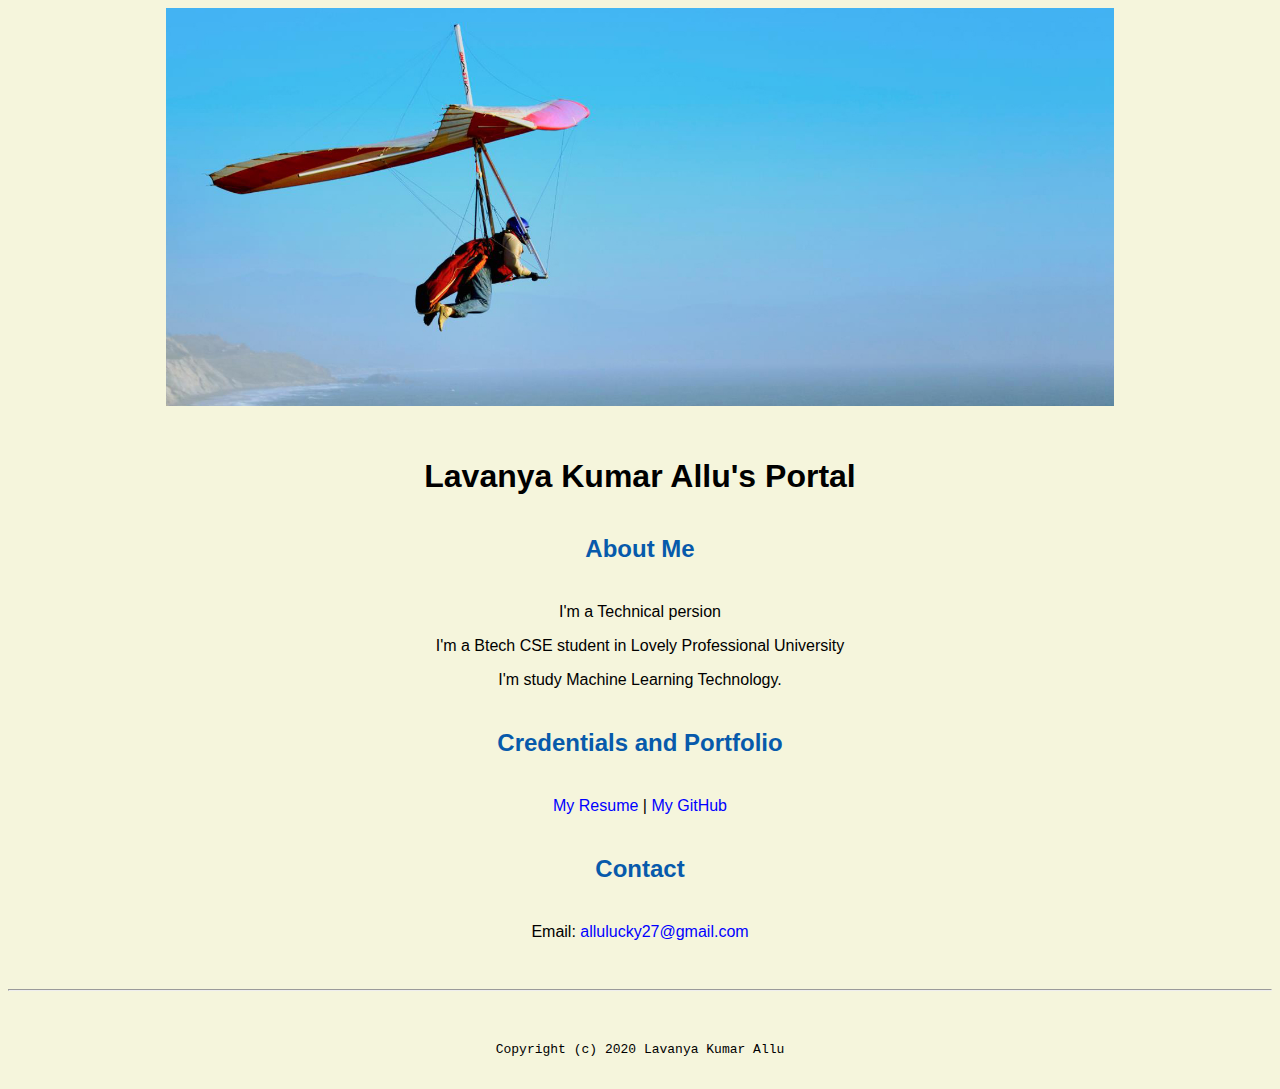
<file: project/index.html>
<!doctype html>

<!-- this is a comment for human! -->

<html lang="en">

  <header>
    <title>Lavanya Kumar Allu's Portal</title>
    <link rel="stylesheet" href="css/master.css" type="text/css">
    <link rel="FaviconIcon" href="favicon.ico" type="image/x-icon">
    <link rel="shortcut" href="favicon.ico" type="image/x-icon">
    <meta name="name" content="Lavanya Kumar Allu's Portal">
    <meta name="viewport" content="width=device-width, initial-scale=1, shrink-to-fit = no">
    <meta name="robots" content="noindex, nofollow">
  </header>
 
  <body>
    <img src="images/banner.jpg" width="75%" alt="banner">
    <h1>Lavanya Kumar Allu's Portal</h1>
    <h2>About Me</h2>
    <p>I'm a Technical persion</p>
    <p>I'm a Btech CSE student in Lovely Professional University</p>
    <p>I'm study Machine Learning Technology.</p>
    <h2>Credentials and Portfolio</h2>

    <p><a href="resume.html">My Resume</a> | <a href="http://github.com/lavanyakumarallu">My GitHub</a></p>
    <h2>Contact</h2>

    <p>Email: <a href="mailto:allulucky27@gmail.com">allulucky27@gmail.com</a></p>
  </body>

  <footer>
    <hr>
    <code>Copyright (c) 2020 Lavanya Kumar Allu</code>
  </footer>

</html>
</file>
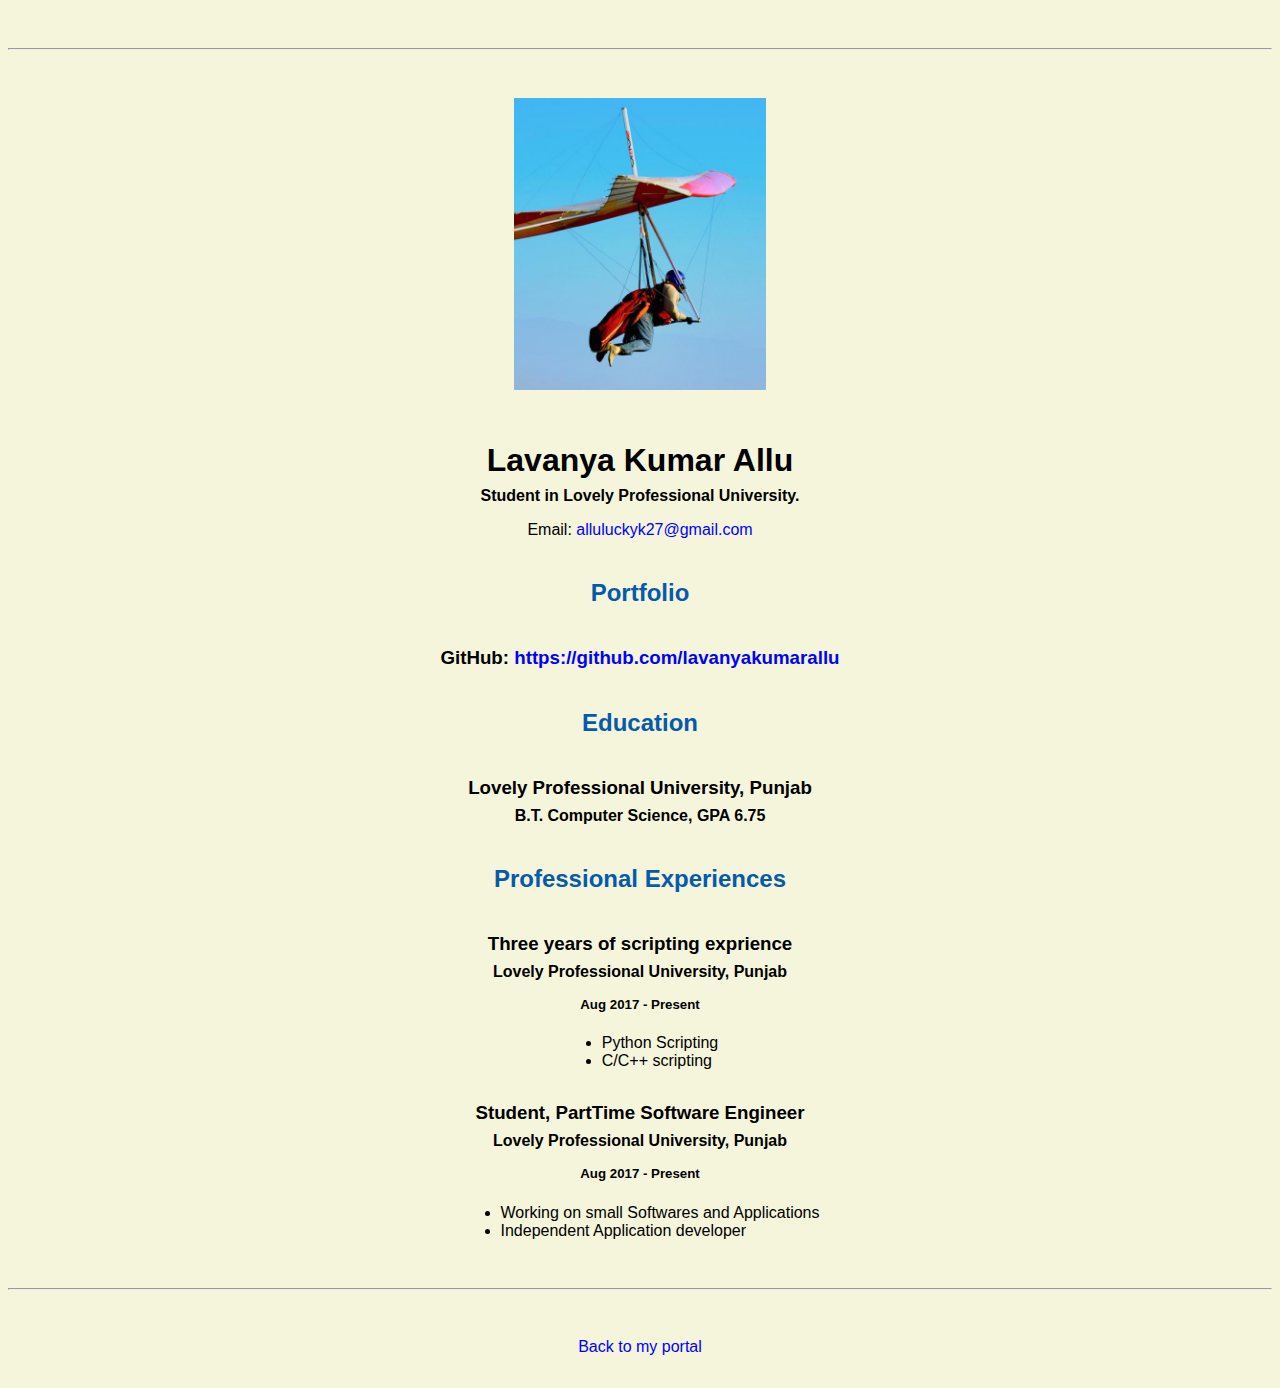
<file: project/resume.html>
<!doctype html>

<!-- this is a comment for human! -->

<html lang="en">

  <header>
    <title>Lavanya Kumar Allu's Resume</title>
    <link rel="stylesheet" href="css/master.css" type="text/css">
    <link rel="FaviconIcon" href="favicon.ico" type="image/x-icon">
    <link rel="shortcut" href="favicon.ico" type="image/x-icon">
    <meta name="name" content="Lavanya Kumar Allu's Portal">
    <meta name="viewport" content="width=device-width, initial-scale=1, shrink-to-fit = no">
    <meta name="robots" content="noindex, nofollow">
  </header>

  <body>
    <hr>

    <img src="images/headshot.jpg" alt="Harrison Kong's headshot" width="20%">

    <h1>Lavanya Kumar Allu</h1>
    <h4>Student in Lovely Professional University.</h4>

    <p>Email: <a href="mailto:allulucky27@gmail.com" target="_blank">alluluckyk27@gmail.com</a></p>
    <!-- don't post physical address, personal phone number or other personal information on the web! -->

    <h2>Portfolio</h2>
      <h3>GitHub: <a href="https://github.com/lavanyakumarallu" target="_blank">https://github.com/lavanyakumarallu</a></h3>

    <h2>Education</h2>

    <h3>Lovely Professional University, Punjab</h3>
    <h4>B.T. Computer Science, GPA 6.75</h4>

    <h2>Professional Experiences</h2>

    <h3>Three years of scripting exprience</h3>
    <h4>Lovely Professional University, Punjab</h4>
    <h5>Aug 2017 - Present</h5>
      <ul>
        <li>Python Scripting</li>
        <li>C/C++ scripting</li>
      </ul>

    <h3>Student, PartTime Software Engineer</h3>
    <h4>Lovely Professional University, Punjab</h4>
    <h5>Aug 2017 - Present</h5>
      <ul>
        <li>Working on small Softwares and Applications</li>
        <li>Independent Application developer</li>
      </ul>
  </body>

  <footer>
  <hr>
  <p><a href="index.html">Back to my portal</a><p>
  </footer>

</html>
</file>
<file: project/css/master.css>
/* Cascading stylesheet for the website */

/* Text inside these asterisks and slashes are comments for human */

  a {
    /* set the text color to blue here */
    color: blue;
    text-decoration: none; /* This means we do not want hyperlinks to be underlined */
  }

  a:hover {
    /* set the text color to red here */
    color: red;
    text-decoration: none; /* This means we do not want hyperlinks to be underlined */
  }

  body {
    /* set the background color here */
    background-color: beige;
    /* set the text color to black here */
    color:black;
    /* set the font here */
    font-family: Arial, Helvetica, sans-serif;
    /* set the text alignment here */
    text-align: center;
   }

  footer {
    margin-top: 2rem;
    margin-bottom: 2rem;
  }

  h1 {
    margin-bottom: 0.5rem;
    margin-top: 3rem;
   }

  h2 {
    /* set the text color of to #075AAB here */
    color:#075AAB;
    margin-top: 2.5rem;
    margin-bottom: 2.5rem;
    /* set both the bottom margin and top margin to 2.5rem here */
   }

  h3 {
    margin-bottom: 0;
    margin-top: 2rem;
  }

  h4 {
    margin-bottom: 1rem;
    margin-top: 0.5rem;
  }

  h5 {
    margin-top: 0.5rem;
  }

  hr {
    margin-bottom: 3rem;
    margin-top: 3rem;
  }

  /* this controls how the bullet points in the resume page looks */
  ul {
    display: table;
    margin: 0 auto;
    text-align: left;
  }
</file>
